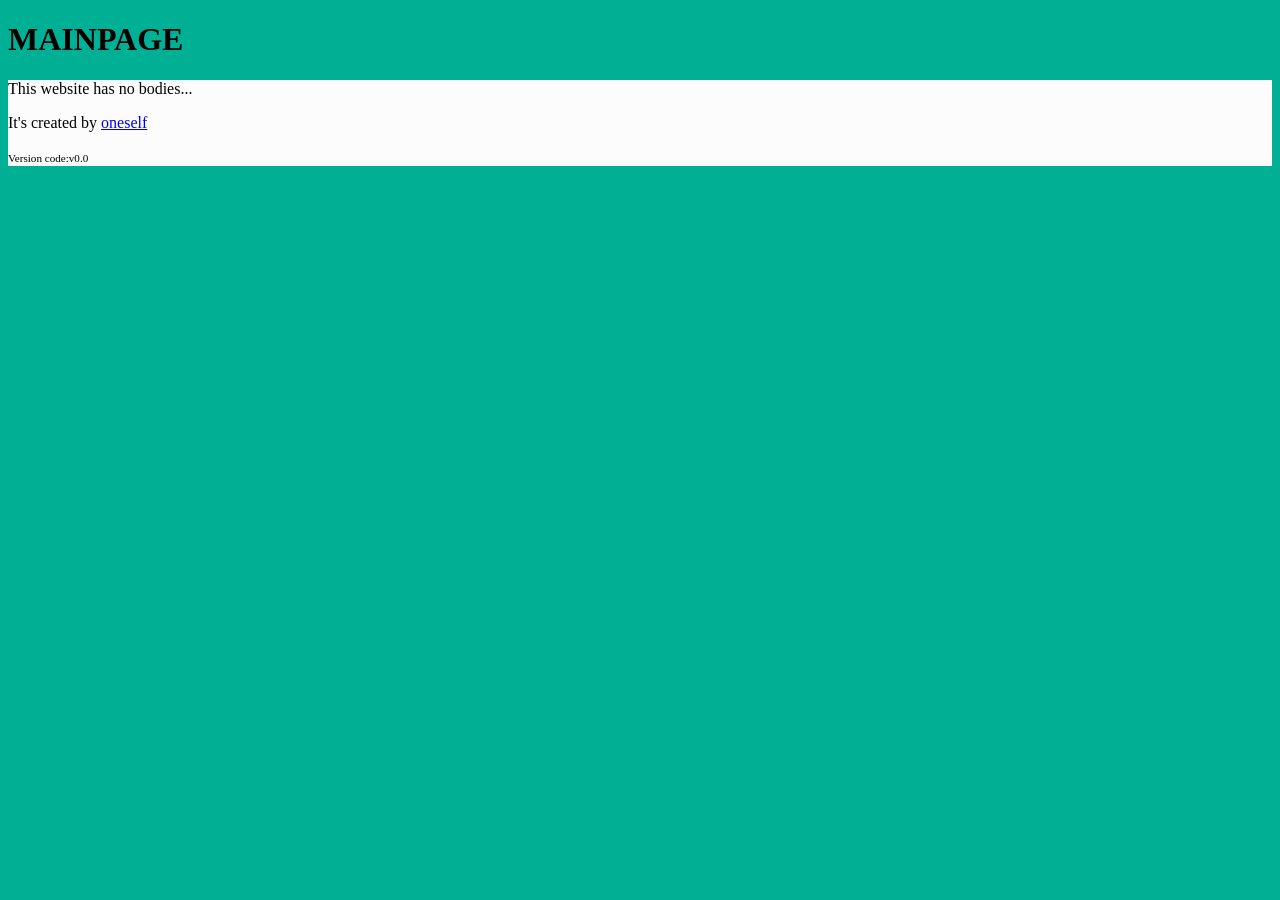
<file: index.html>
<!DOCTYPE HTML>
<html lang="zh-CN">
<head>
    <meta charset="UTF-8">
    <meta name="viewport" content="width=device-width, initial-scale=1.0">
    <title>Mainpage/Home</title>
    <link rel="stylesheet" href="CSS/style.css">
</head>
<body>
    <h1>MAINPAGE</h1>
    <div class="sections">
        <p>This website has no bodies...</p>
        <p>It's created by <a href="https://minecraft.wiki/w/User:Am3tcy">oneself</a></p>
        <p><small><small>Version code:v0.0</small></small></p>
    </div>
</body>
</html>
</file>
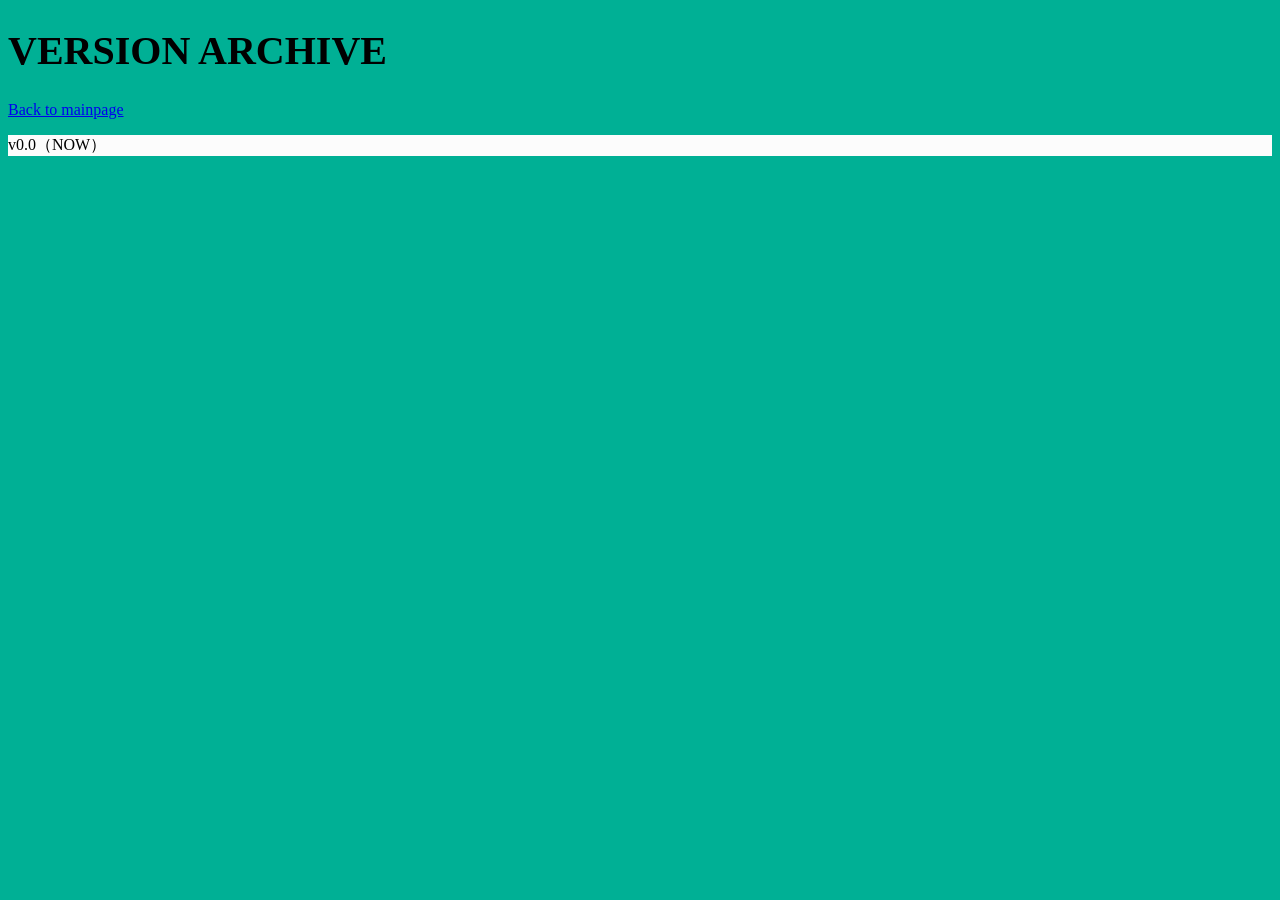
<file: Version archive.html>
<!DOCTYPE HTML>
<html lang="zh-CN">
<head>
    <meta charset="UTF-8">
    <meta name="viewport" content="width=device-width, initial-scale=1.0">
    <title>Mainpage/Home</title>
    <link rel="stylesheet" href="CSS/style.css">
</head>
<body>
    <h1 class="maintitle">VERSION ARCHIVE</h1>
    <p><a href="index.html">Back to mainpage</a></p>
    <div class="sections">
        <p>v0.0（NOW）</p>
    </div>
</body>
</html>
</file>
<file: CSS/style.css>
/*used to main*/
body {
    background-color:#00B095;
    color: #000000;
}

.sections {
    background-color:#FCFCFC;
    font-family:Times,宋体;
    width:100%;
}

.titles {
    font-size:30px;
    font-family:Arial;
}

.maintitle {
    font-size:40px;
    font-family:Times,宋体;
}
</file>
